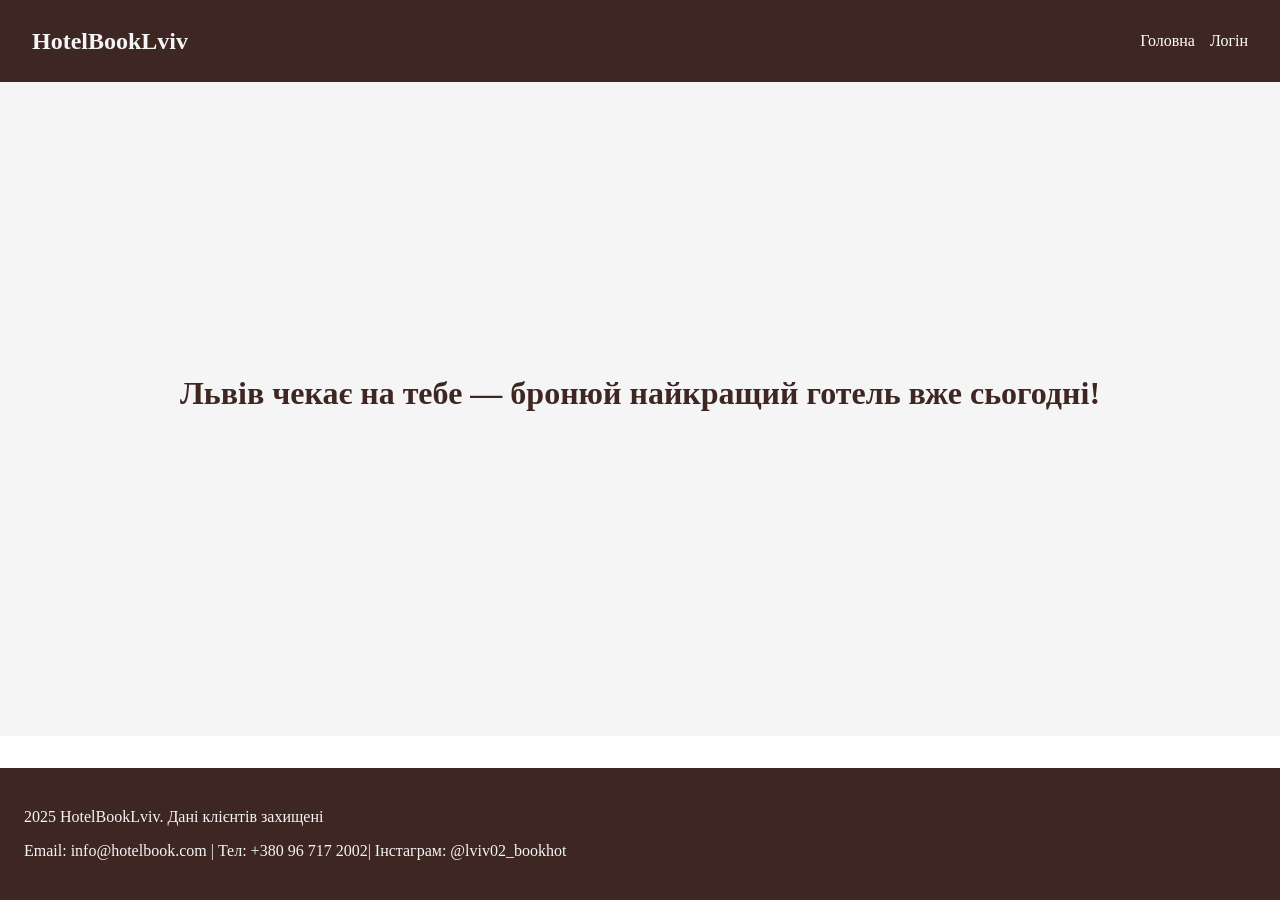
<file: index.html>
<!DOCTYPE html>
<html lang="uk">
<head>
  <meta charset="UTF-8">
  <meta name="viewport" content="width=device-width, initial-scale=1.0">
  <title>HotelbookLviv</title>
  <link rel="stylesheet" href="./style.css">
</head>
<body>

<header id="navbar"></header>
<script type="module" src="navbar.js"></script>


  <main>
    <h1>Львів чекає на тебе — бронюй найкращий готель вже сьогодні!</h1>
    <div class="cards">
    </div>
  </main>

  <footer>
    <p>2025 HotelBookLviv. Дані клієнтів захищені</p>
    <p>Email: info@hotelbook.com | Тел: +380 96 717 2002| Інстаграм: @lviv02_bookhot</p>
  </footer>

  <script  type="module" src="main.js"></script>
</body>
</html>
</file>
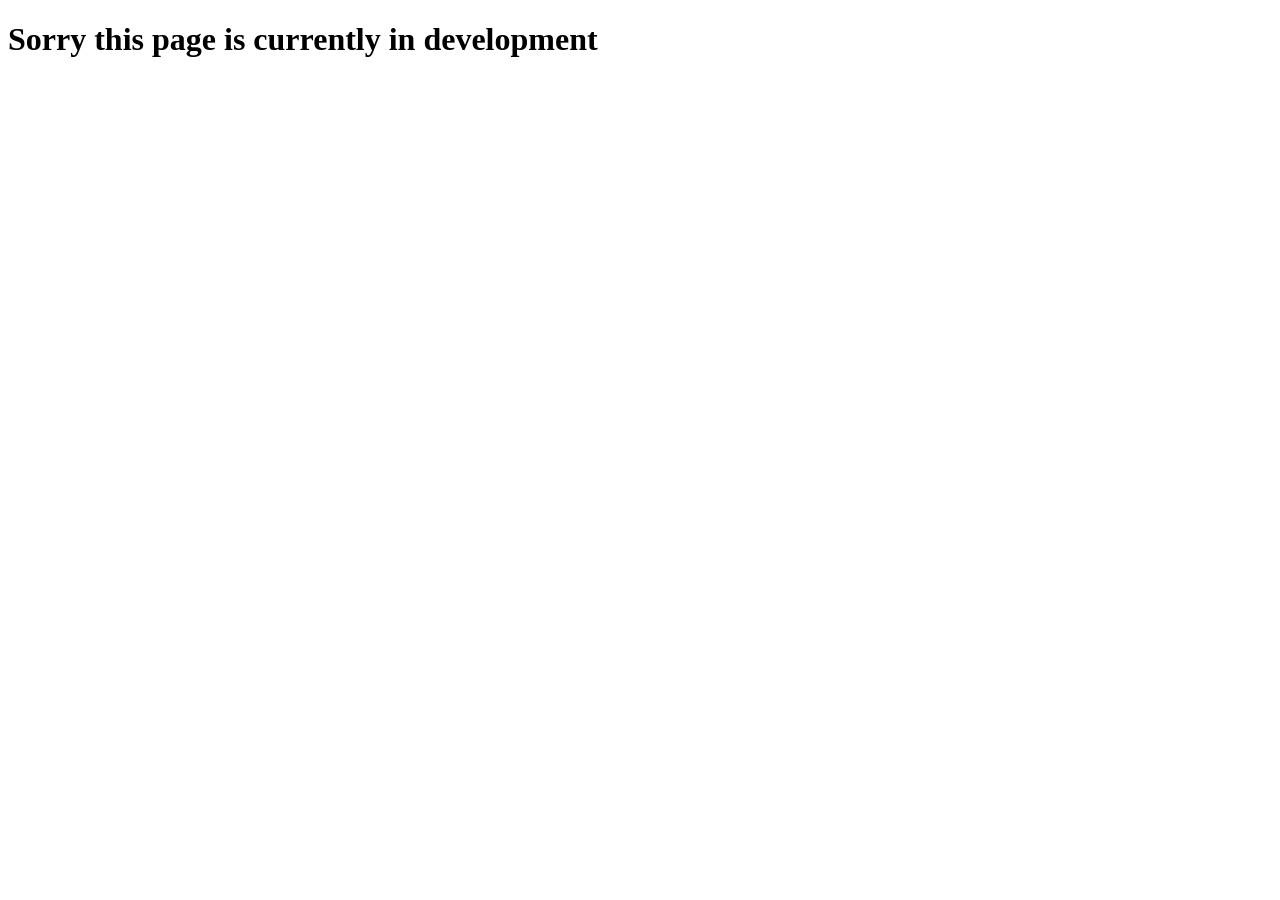
<file: mock-pagee/index.html>
<!DOCTYPE html>
<html lang="en">
<head>
    <meta charset="UTF-8">
    <meta name="viewport" content="width=device-width, initial-scale=1.0">
    <title>Document</title>
</head>
<body>
    <h1>Sorry this page is currently in development</h1>
</body>
</html>
</file>
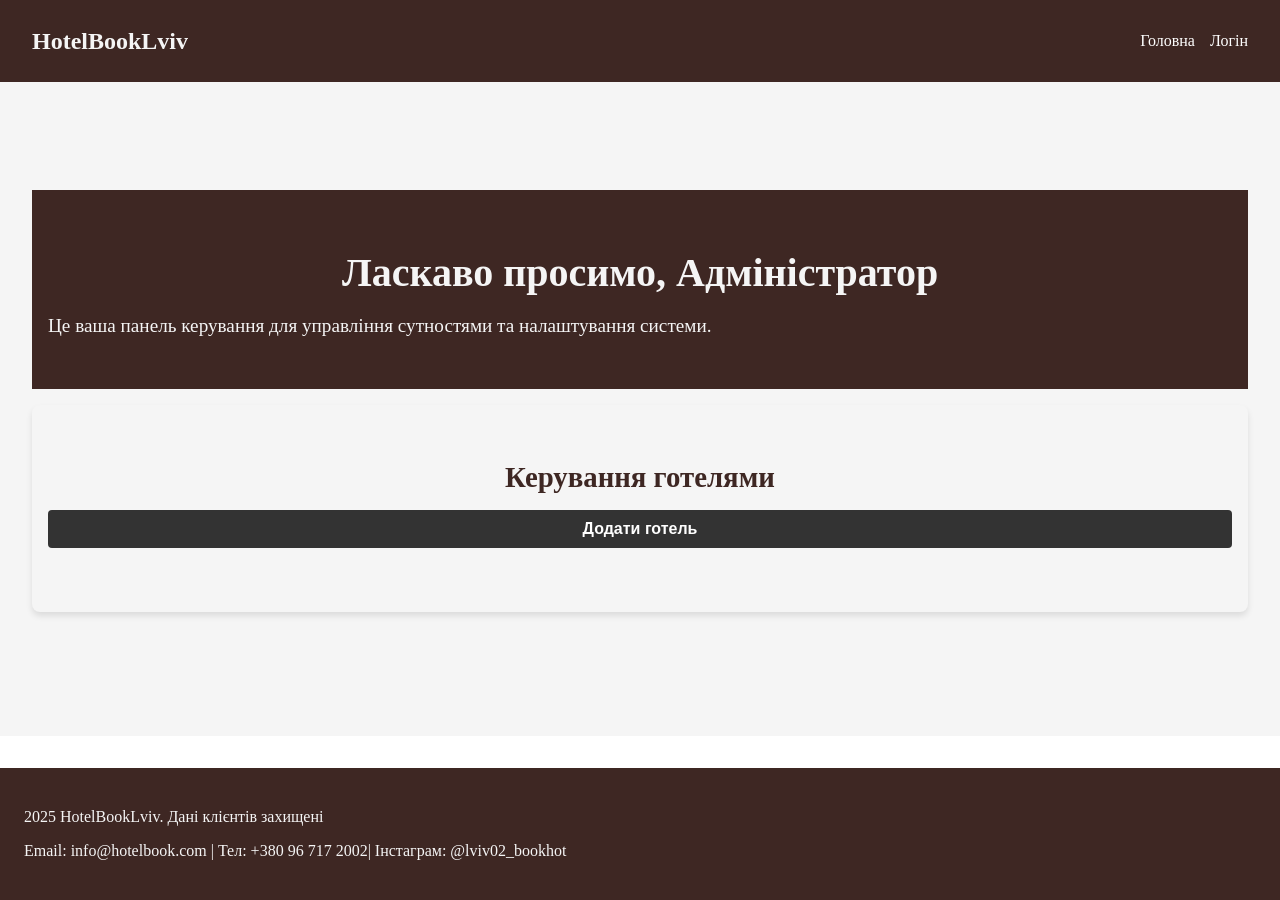
<file: admin_page.html>
<!DOCTYPE html>
<html lang="uk">
<head>
    <meta charset="UTF-8">
    <meta name="viewport" content="width=device-width, initial-scale=1.0">
    <title>HotelbookLviv - Адмінпанель</title>
    <link rel="stylesheet" href="./style.css">
    <link rel="stylesheet" href="./admin_page/style.css">
</head>
<body>

<header id="navbar"></header>
<script type="module" src="navbar.js"></script>



<main>
    <div class="admin-banner">
        <h1>Ласкаво просимо, Адміністратор</h1>
        <p>Це ваша панель керування для управління сутностями та налаштування системи.</p>
    </div>

    <div class="crud-section-wide">
        <h2>Керування готелями</h2>
        <button class="btn-primary add-hotel-btn">Додати готель</button>
        <div class="cards">
        </div>
    </div>
</main>
<script type="module" src="./admin_page/script.js"></script>

<footer>
    <p>2025 HotelBookLviv. Дані клієнтів захищені</p>
    <p>Email: info@hotelbook.com | Тел: +380 96 717 2002| Інстаграм: @lviv02_bookhot</p>
</footer>
</body>
</html>
</file>
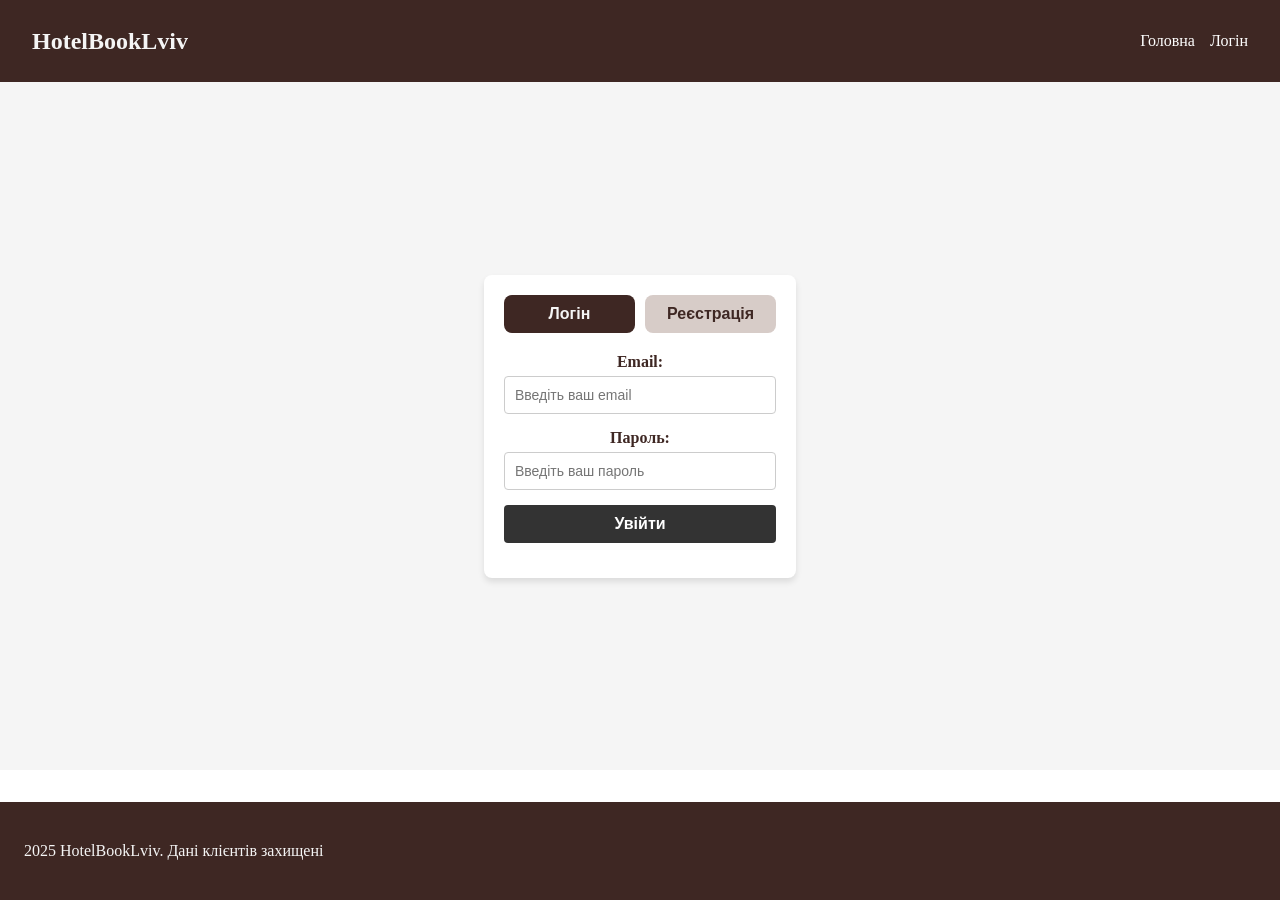
<file: login.html>
<!DOCTYPE html>
<html lang="uk">
<head>
    <meta charset="UTF-8">
    <meta name="viewport" content="width=device-width, initial-scale=1.0">
    <title>HotelbookLviv - Логін/Реєстрація</title>
    <link rel="stylesheet" href="./style.css">
    <link rel="stylesheet" href="./login/style.css">
</head>
<body>
<header id="navbar"></header>
<script type="module" src="navbar.js"></script>


<main>
    <div class="form-container">
        <div class="tabs">
            <button id="login-tab" class="active">Логін</button>
            <button id="register-tab">Реєстрація</button>
        </div>

        <form id="login-form" class="form active">
            <label for="login-email">Email:</label>
            <input type="email" id="login-email" placeholder="Введіть ваш email" required>

            <label for="login-password">Пароль:</label>
            <input type="password" id="login-password" placeholder="Введіть ваш пароль" required>

            <button type="submit" class="btn-primary">Увійти</button>
        </form>

        <form id="register-form" class="form" style="display:none;">
            <label for="reg-name">Ім’я:</label>
            <input type="text" id="reg-name" placeholder="Введіть ваше ім’я" required>

            <label for="reg-email">Email:</label>
            <input type="email" id="reg-email" placeholder="Введіть ваш email" required>

            <label for="reg-password">Пароль:</label>
            <input type="password" id="reg-password" placeholder="Введіть пароль" required>

            <button type="submit" class="btn-primary">Зареєструватись</button>
        </form>

        <div id="status" style="margin-top:15px; text-align:center; font-weight:bold;"></div>
    </div>

</main>

<footer>
    <p>2025 HotelBookLviv. Дані клієнтів захищені</p>
</footer>

<script  type="module" src="login/script.js"></script>
</body>
</html>
</file>
<file: style.css>
body {
  margin: 0;
  font-family:'Garamond';
  color: #3E2723;
}

html, body {
  height: 100%;
  margin: 0;
  display: flex;
  flex-direction: column;
}

main {
  flex: 1;
  display: flex;
  flex-direction: column;
  justify-content: center;
  padding: 2rem;
  text-align: center;
  background: #F5F5F5;
}

header {
  display: flex;
  justify-content: space-between;
  align-items: center;
  padding: 1rem 2rem;
  background: #3E2723;
  color: #F5F5F5;
  position: sticky;
  top: 0;
  z-index: 1000;
}

h2 {
    font-family:'Popins';
    color:#3E2723;
    font-weight: bold;
}

p {
    text-align: justify;
    font-family:'Popins';
}
.logo {
  font-size: 1.5rem;
  font-weight: bold;
}

.nav-links {
  list-style: none;
  display: flex;
  gap: 1.5rem;
}

.nav-links li a {
  text-decoration: none;
  color: #F5F5F5;
  transition: color 0.3s ease;
}

.nav-links li a:hover {
  color: #FFB74D;
}

#burger {
  display: none;
  font-size: 2rem;
  cursor: pointer;
  color: #F5F5F5;
}

.cards {
  display: grid;
  gap: 1.5rem;
  grid-template-columns: repeat(4, 1fr);
  margin-top: 2rem;
}

.card {
  background: #D7CCC8;
  border-radius: 12px;
  padding: 1rem;
  box-shadow: 0 4px 8px rgba(0,0,0,0.1);
  transition: transform 0.3s;
  color: #5D4037;
}

.card:hover {
  transform: translateY(-5px);
}

.card img {
  max-width: 100%;
  border-radius: 8px;
}

.btn-primary {
  display: inline-block;
  padding: 10px 18px;
  background-color: #c69a6b;
  color: #fff;
  font-weight: 600;
  border-radius: 8px;
  text-decoration: none;
  transition: background .2s ease, transform .1s ease;
}

.btn-primary:hover {
  background-color: #a36f4f;
  transform: translateY(-2px);
}

.btn-primary:active {
  transform: translateY(0);
}

footer {
  background: #3E2723;
  color: #F5F5F5;
  text-align: center;
  padding: 1.5rem;
  margin-top: 2rem;
}

header .logo {
  font-size: 24px;
  font-weight: bold;
}

header .nav-links {
  list-style: none;
  display: flex;
  gap: 15px;
}

header .nav-links a {
  color: #fff;
  text-decoration: none;
}

header #burger {
  display: none;
  cursor: pointer;
}

.form input {
  width: 100%;
  max-width: 100%;
  box-sizing: border-box;
  padding: 10px;
  margin-bottom: 15px;
  border: 1px solid #ccc;
  border-radius: 4px;
  font-size: 14px;
}

.form-container {
  max-width: 400px;
  margin: 50px auto;
  padding: 20px;
  background: #fff;
  border-radius: 8px;
  box-sizing: border-box;
  box-shadow: 0 4px 6px rgba(0, 0, 0, 0.1);
}

.form-container h1 {
  text-align: center;
  margin-bottom: 20px;
  color: #333;
}

.form-tabs {
  display: flex;
  justify-content: space-around;
  margin-bottom: 20px;
}

.form-tabs button {
  flex: 1;
  padding: 10px;
  border: none;
  background: #f0f0f0;
  cursor: pointer;
  font-size: 16px;
  transition: background 0.3s;
}

.form-tabs button.active {
  background: #333;
  color: #fff;
}

.form {
  display: none;
}

.form.active {
  display: block;
}

.form label {
  display: block;
  margin-bottom: 5px;
  font-weight: bold;
}

.form input {
  width: 100%;
  padding: 10px;
  margin-bottom: 15px;
  border: 1px solid #ccc;
  border-radius: 4px;
  font-size: 14px;
}

.btn-primary {
  width: 100%;
  padding: 10px;
  background: #333;
  color: #fff;
  border: none;
  border-radius: 4px;
  cursor: pointer;
  font-size: 16px;
  transition: background 0.3s;
}

.btn-primary:hover {
  background: #555;
}

/* === PROFILE PAGE === */
.profile-main {
  padding: 2rem;
  background: #F5F5F5;
  min-height: calc(100vh - 160px);
}

/* Верхня частина профілю */
.profile-header {
  display: flex;
  align-items: center;
  justify-content: center;
  gap: 2rem;
  flex-wrap: wrap;
  background: #3E2723;
  color: #F5F5F5;
  padding: 2rem;
  border-radius: 12px;
  box-shadow: 0 4px 10px rgba(0,0,0,0.2);
}

.profile-avatar {
  width: 140px;
  height: 140px;
  border-radius: 50%;
  border: 4px solid #D7CCC8;
  object-fit: cover;
  box-shadow: 0 0 10px rgba(255,255,255,0.3);
}

.profile-info {
  max-width: 400px;
  text-align: center;
}

.profile-info h1 {
  margin: 0.5rem 0;
  font-size: 2rem;
}

.user-email, .user-phone {
  font-style: italic;
  color: #D7CCC8;
  margin-bottom: 0.5rem;
}

.reg-date {
  font-size: 1rem;
  margin-bottom: 1rem;
}

/* Карточки нижче */
.profile-cards {
  display: grid;
  grid-template-columns: repeat(auto-fit, minmax(280px, 1fr));
  gap: 1.5rem;
  margin-top: 2rem;
}

.profile-cards .card {
  background: #fff;
  border-radius: 12px;
  box-shadow: 0 4px 6px rgba(0,0,0,0.1);
  padding: 1.5rem;
  text-align: left;
  transition: transform 0.2s ease, box-shadow 0.3s ease;
}

.profile-cards .card:hover {
  transform: translateY(-5px);
  box-shadow: 0 6px 10px rgba(0,0,0,0.15);
}

.profile-cards h2 {
  color: #3E2723;
  margin-bottom: 1rem;
  font-size: 1.4rem;
}

.profile-cards ul {
  list-style: none;
  padding: 0;
  margin: 0;
}

.profile-cards li {
  background: #D7CCC8;
  margin-bottom: 8px;
  padding: 10px;
  border-radius: 6px;
  color: #3E2723;
  font-size: 1rem;
  display: flex;
  justify-content: space-between;
  align-items: center;
}

.profile-cards li span {
  font-style: italic;
  color: #5D4037;
  font-size: 0.95rem;
}

/* Кнопки */
.profile-cards .btn-primary {
  width: 100%;
  margin-top: 1rem;
}

@media (max-width: 768px) {
  .profile-header {
    flex-direction: column;
    text-align: center;
  }

  .profile-avatar {
    width: 120px;
    height: 120px;
  }

  .profile-info h1 {
    font-size: 1.6rem;
  }

  .profile-cards {
    grid-template-columns: 1fr;
  }
}

.hidden {
  display: none;
}

.edit-form {
  background: #fff;
  padding: 1.5rem;
  border-radius: 10px;
  box-shadow: 0 4px 8px rgba(0,0,0,0.1);
  display: flex;
  flex-direction: column;
  gap: 1rem;
  max-width: 350px;
  width: 100%;
  margin: 1rem auto;
}

.edit-form label {
  font-weight: bold;
  color: #3E2723;
  text-align: left;
}

.edit-form input {
  padding: 10px;
  border: 1px solid #ccc;
  border-radius: 6px;
  font-size: 1rem;
}

.edit-actions {
  display: flex;
  gap: 10px;
  justify-content: center;
}

.edit-actions .btn-primary,
.edit-actions .btn-danger {
  flex: 1;
  padding: 10px;
}






.crud-section table {
  width: 100%;
  border-collapse: collapse;
  margin-top: 20px;
}

.crud-section table th, .crud-section table td {
  border: 1px solid #ccc;
  padding: 10px;
  text-align: center;
}

.crud-section table th {
  background: #3E2723;
  color: #fff;
}

.btn-danger {
  padding: 10px;
  background: #d32f2f;
  color: #fff;
  border: none;
  border-radius: 4px;
  cursor: pointer;
}

.btn-danger:hover {
  background: #b71c1c;
}

.profile-banner {
  background: #3E2723;
  color: #F5F5F5;
  text-align: center;
  padding: 2rem 1rem;
}

.profile-banner h1 {
  font-size: 2.5rem;
  margin-bottom: 0.5rem;
}

.profile-banner p {
  font-size: 1.2rem;
}

.profile-info-wide, .user-actions-wide, .upcoming-bookings-wide {
  padding: 2rem 1rem;
  margin: 1rem 0;
  background: #F5F5F5;
  border-radius: 8px;
  box-shadow: 0 4px 6px rgba(0, 0, 0, 0.1);
}

.profile-info-wide h2, .user-actions-wide h2, .upcoming-bookings-wide h2 {
  font-size: 1.8rem;
  margin-bottom: 1rem;
  color: #3E2723;
}

.profile-details p {
  font-size: 1.2rem;
  margin: 0.5rem 0;
}

.user-actions-wide ul, .upcoming-bookings-wide ul {
  list-style: none;
  padding: 0;
}

.user-actions-wide ul li, .upcoming-bookings-wide ul li {
  background: #D7CCC8;
  margin-bottom: 10px;
  padding: 10px;
  border-radius: 4px;
  font-size: 1.1rem;
}

.admin-banner {
  background: #3E2723;
  color: #F5F5F5;
  text-align: center;
  padding: 2rem 1rem;
}

.admin-banner h1 {
  font-size: 2.5rem;
  margin-bottom: 0.5rem;
}

.admin-banner p {
  font-size: 1.2rem;
}

.crud-section-wide {
  padding: 2rem 1rem;
  margin: 1rem 0;
  background: #F5F5F5;
  border-radius: 8px;
  box-shadow: 0 4px 6px rgba(0, 0, 0, 0.1);
}

.crud-section-wide h2 {
  font-size: 1.8rem;
  margin-bottom: 1rem;
  color: #3E2723;
}

.entity-cards {
  display: grid;
  gap: 1.5rem;
  grid-template-columns: repeat(3, 1fr);
}

.card {
  background: #D7CCC8;
  border-radius: 12px;
  padding: 1rem;
  box-shadow: 0 4px 8px rgba(0, 0, 0, 0.1);
  transition: transform 0.3s;
  color: #5D4037;
}

.card:hover {
  transform: translateY(-5px);
}

.card h3 {
  margin: 0 0 10px;
  font-size: 1.5rem;
}

.card p {
  font-size: 1rem;
  margin: 0 0 15px;
}

.card-actions {
  display: flex;
  gap: 10px;
}

.card-actions .btn-primary, .card-actions .btn-danger {
  flex: 1;
}

.card img, .card img {
  max-width: 100%;
  height: auto;
  border-radius: 8px;
  object-fit: cover;
}

.card, .card {
  max-width: 300px;
  margin: 10px auto;
  text-align: center;
  box-shadow: 0 4px 6px rgba(0, 0, 0, 0.1);
  border: 1px solid #ddd;
  border-radius: 8px;
  overflow: hidden;
}

@media (max-width: 768px) {
  .entity-cards {
    grid-template-columns: repeat(1, 1fr);
  }

  .admin-banner h1 {
    font-size: 2rem;
  }

  .admin-banner p {
    font-size: 1rem;
  }

  .card, .card {
    max-width: 90%;
  }

  .profile-banner h1 {
    font-size: 2rem;
  }

  .profile-banner p {
    font-size: 1rem;
  }

  .profile-info-wide, .user-actions-wide, .upcoming-bookings-wide {
    padding: 1.5rem 1rem;
  }

  .form-container {
    margin: 20px;
    padding: 15px;
  }

  header .nav-links {
    display: none;
  }

  header #burger {
    display: block;
  }

  .nav-links {
    display: none;
    flex-direction: column;
    background: #5D4037;
    position: absolute;
    top: 60px;
    right: 0;
    width: 200px;
    padding: 1rem;
  }

  .nav-links.active {
    display: flex;
  }

  #burger {
    display: block;
  }

  .cards {
    grid-template-columns: repeat(2, 1fr);
  }
}
</file>
<file: admin_page/style.css>
.modal-overlay {
    position: fixed;
    top: 0;
    left: 0;
    width: 100%;
    height: 100%;
    background: rgba(0,0,0,0.5);
    display: flex;
    justify-content: center;
    align-items: center;
    z-index: 9999;
    opacity: 0;
    pointer-events: none;
    transition: opacity 0.3s ease;
}

.modal-overlay.active {
    opacity: 1;
    pointer-events: all;
}

.form-container {
    background: #fff;
    padding: 25px 30px;
    border-radius: 12px;
    box-shadow: 0 8px 20px rgba(0,0,0,0.3);
    max-width: 400px;
    width: 90%;
    position: relative;
    transform: scale(0.9);
    transition: transform 0.3s ease;
}

.modal-overlay.active .form-container {
    transform: scale(1);
}

/* Поля форми */
.form-container label {
    display: block;
    font-weight: 600;
    margin-top: 15px;
}

.form-container input[type="text"],
.form-container textarea,
.form-container input[type="file"] {
    width: 100%;
    padding: 8px 10px;
    margin-top: 5px;
    border: 1px solid #ccc;
    border-radius: 6px;
    font-size: 14px;
    box-sizing: border-box;
}

.form-container textarea {
    resize: vertical;
}

.form-container button {
    padding: 8px 15px;
    border: none;
    border-radius: 6px;
    cursor: pointer;
    font-weight: 600;
    margin-right: 10px;
}

.form-container .btn-primary {
    background-color: #333;
    color: white;
}

.form-container .btn-danger {
    background-color: #f44336;
    color: white;
}

.form-container img {
    max-width: 100px;
    display: block;
    margin: 10px 0;
}
</file>
<file: login/style.css>
.tabs {
    display: flex;
    justify-content: center;
    margin-bottom: 20px;
    gap: 10px;
}

.tabs button {
    flex: 1;
    padding: 10px 20px;
    font-size: 16px;
    font-family: 'Popins', sans-serif;
    font-weight: bold;
    background-color: #D7CCC8; /* світлий фон */
    color: #3E2723; /* текст */
    border: none;
    border-radius: 8px;
    cursor: pointer;
    transition: background-color 0.3s, color 0.3s, transform 0.1s;
}

.tabs button:hover {
    background-color: #c69a6b;
    color: #fff;
    transform: translateY(-1px);
}

.tabs button.active {
    background-color: #3E2723;
    color: #F5F5F5;
}
</file>
